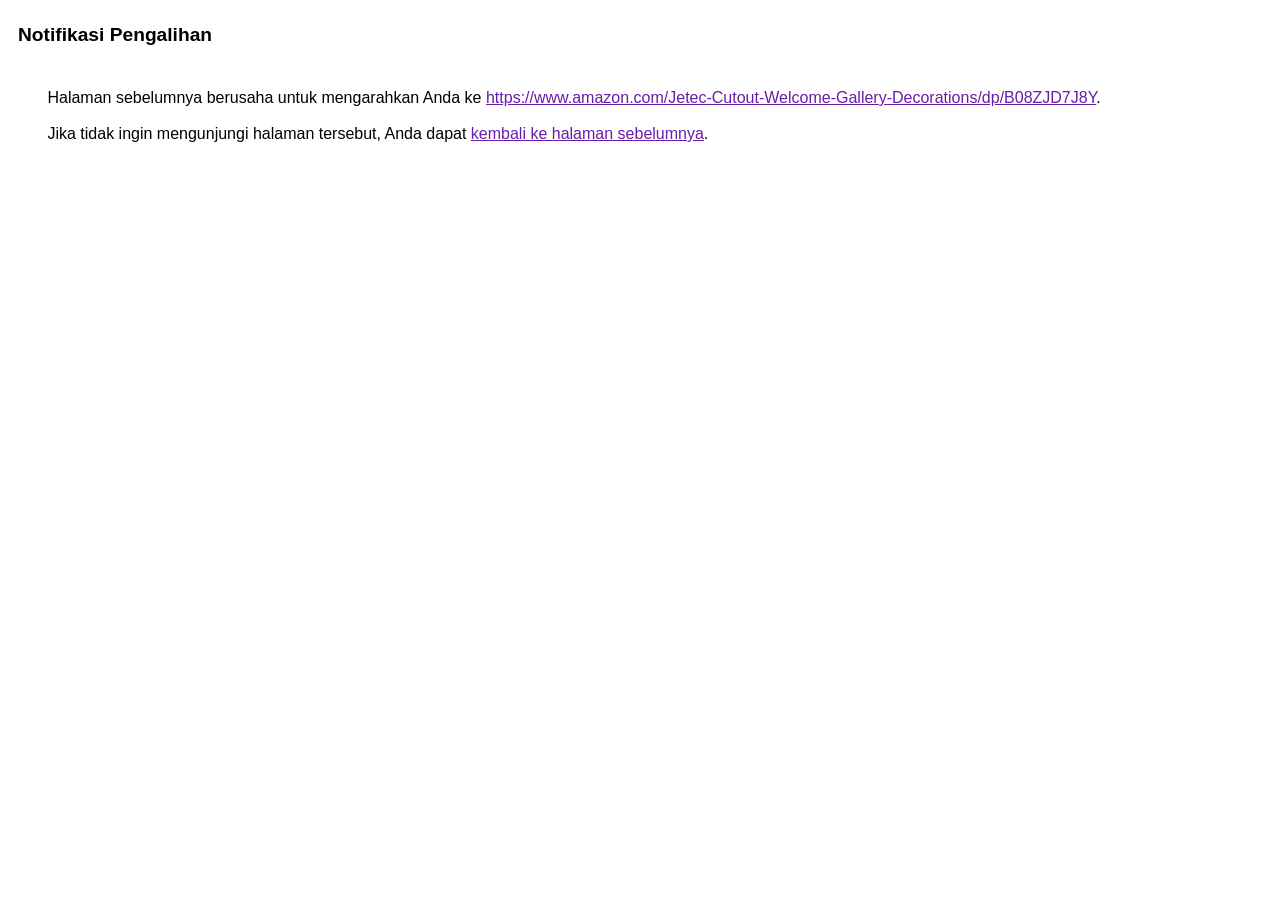
<file: welcome-capcay.htm>
<html lang="id"><head><meta http-equiv="Content-Type" content="text/html; charset=UTF-8"><title>Notifikasi Pengalihan</title><style>body,div,a{font-family:Arial,sans-serif}body{background-color:var(--xhUGwc);margin-top:3px}div{color:var(--YLNNHc)}a:link{color:#681da8}a:visited{color:#681da8}a:active{color:#ea4335}div.mymGo{border-top:1px solid var(--gS5jXb);border-bottom:1px solid var(--gS5jXb);background:var(--aYn2S);margin-top:1em;width:100%}div.aXgaGb{padding:0.5em 0;margin-left:10px}div.fTk7vd{margin-left:35px;margin-top:35px}</style></head><body><div class="mymGo"><div class="aXgaGb"><font style="font-size:larger"><b>Notifikasi Pengalihan</b></font></div></div><div class="fTk7vd">&nbsp;Halaman sebelumnya berusaha untuk mengarahkan Anda ke <a href="https://www.amazon.com/Jetec-Cutout-Welcome-Gallery-Decorations/dp/B08ZJD7J8Y">https://www.amazon.com/Jetec-Cutout-Welcome-Gallery-Decorations/dp/B08ZJD7J8Y</a>.<br><br>&nbsp;Jika tidak ingin mengunjungi halaman tersebut, Anda dapat <a href="#" id="tsuid_blWxafb5OOyNseMPnqn36Ao_1">kembali ke halaman sebelumnya</a>.<script nonce="SljAyEeLhZILJnG7guSUIg">(function(){var id='tsuid_blWxafb5OOyNseMPnqn36Ao_1';(function(){document.getElementById(id).onclick=function(){window.history.back();return!1};}).call(this);})();(function(){var id='tsuid_blWxafb5OOyNseMPnqn36Ao_1';var ct='originlink';var oi='unauthorizedredirect';(function(){document.getElementById(id).onmousedown=function(){var b=document&&document.referrer,a="encodeURIComponent"in window?encodeURIComponent:escape,c="";b&&(c=a(b));(new Image).src="/url?sa=T&url="+c+"&oi="+a(oi)+"&ct="+a(ct);return!1};}).call(this);})();</script><br><br><br></div></body></html>
</file>
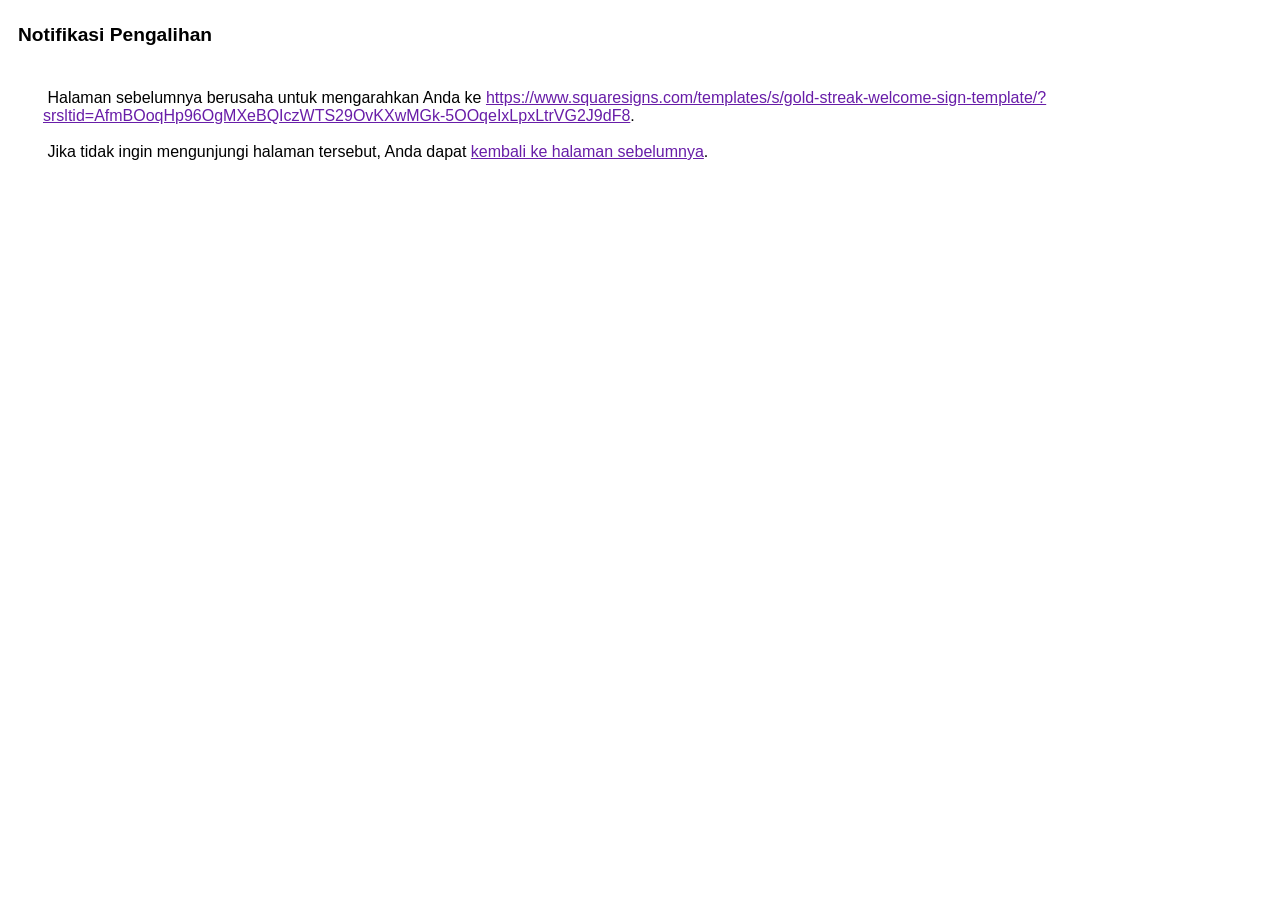
<file: welcome-keren.htm>
<html lang="id"><head><meta http-equiv="Content-Type" content="text/html; charset=UTF-8"><title>Notifikasi Pengalihan</title><style>body,div,a{font-family:Arial,sans-serif}body{background-color:var(--xhUGwc);margin-top:3px}div{color:var(--YLNNHc)}a:link{color:#681da8}a:visited{color:#681da8}a:active{color:#ea4335}div.mymGo{border-top:1px solid var(--gS5jXb);border-bottom:1px solid var(--gS5jXb);background:var(--aYn2S);margin-top:1em;width:100%}div.aXgaGb{padding:0.5em 0;margin-left:10px}div.fTk7vd{margin-left:35px;margin-top:35px}</style></head><body><div class="mymGo"><div class="aXgaGb"><font style="font-size:larger"><b>Notifikasi Pengalihan</b></font></div></div><div class="fTk7vd">&nbsp;Halaman sebelumnya berusaha untuk mengarahkan Anda ke <a href="https://www.squaresigns.com/templates/s/gold-streak-welcome-sign-template/?srsltid=AfmBOoqHp96OgMXeBQIczWTS29OvKXwMGk-5OOqeIxLpxLtrVG2J9dF8">https://www.squaresigns.com/templates/s/gold-streak-welcome-sign-template/?srsltid=AfmBOoqHp96OgMXeBQIczWTS29OvKXwMGk-5OOqeIxLpxLtrVG2J9dF8</a>.<br><br>&nbsp;Jika tidak ingin mengunjungi halaman tersebut, Anda dapat <a href="#" id="tsuid_SFWxadz2PLidseMPmK726AI_1">kembali ke halaman sebelumnya</a>.<script nonce="aeJ2MkOMAUv-ReBXzP9qDg">(function(){var id='tsuid_SFWxadz2PLidseMPmK726AI_1';(function(){document.getElementById(id).onclick=function(){window.history.back();return!1};}).call(this);})();(function(){var id='tsuid_SFWxadz2PLidseMPmK726AI_1';var ct='originlink';var oi='unauthorizedredirect';(function(){document.getElementById(id).onmousedown=function(){var b=document&&document.referrer,a="encodeURIComponent"in window?encodeURIComponent:escape,c="";b&&(c=a(b));(new Image).src="/url?sa=T&url="+c+"&oi="+a(oi)+"&ct="+a(ct);return!1};}).call(this);})();</script><br><br><br></div></body></html>
</file>
